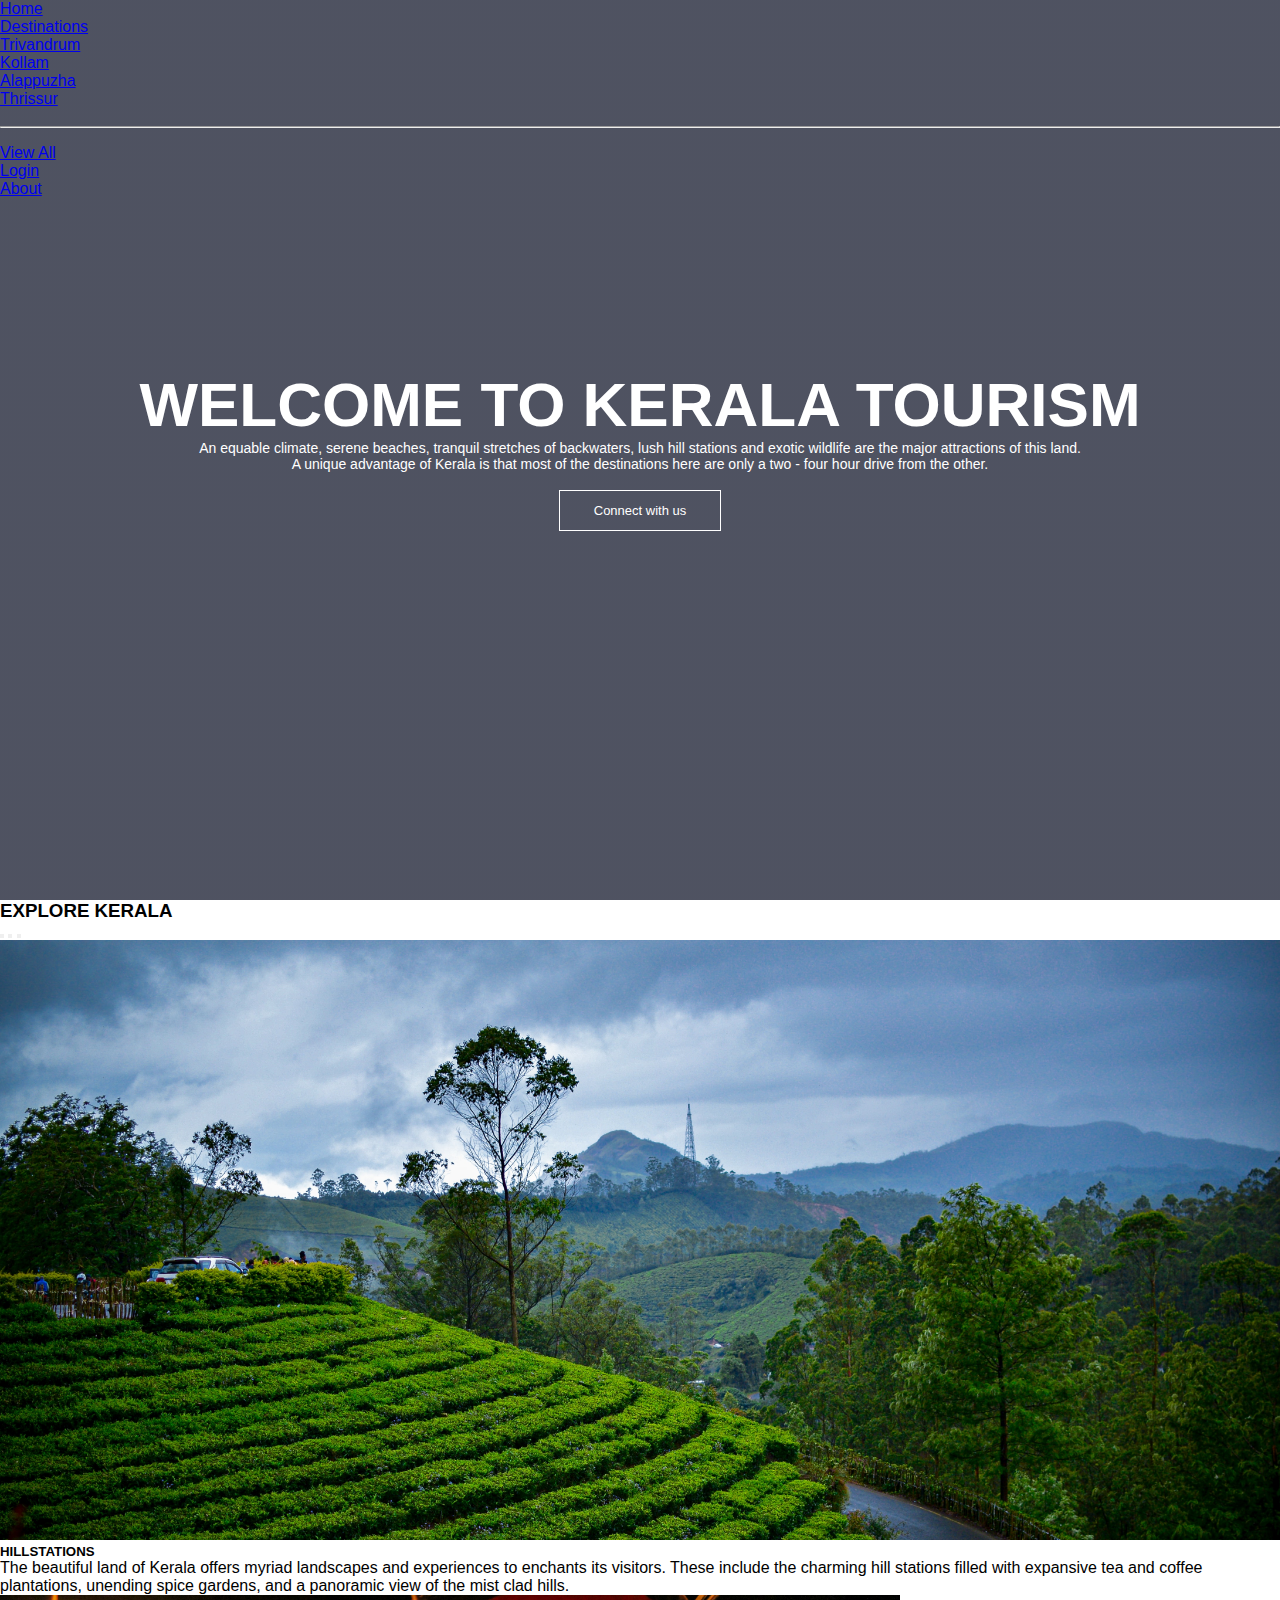
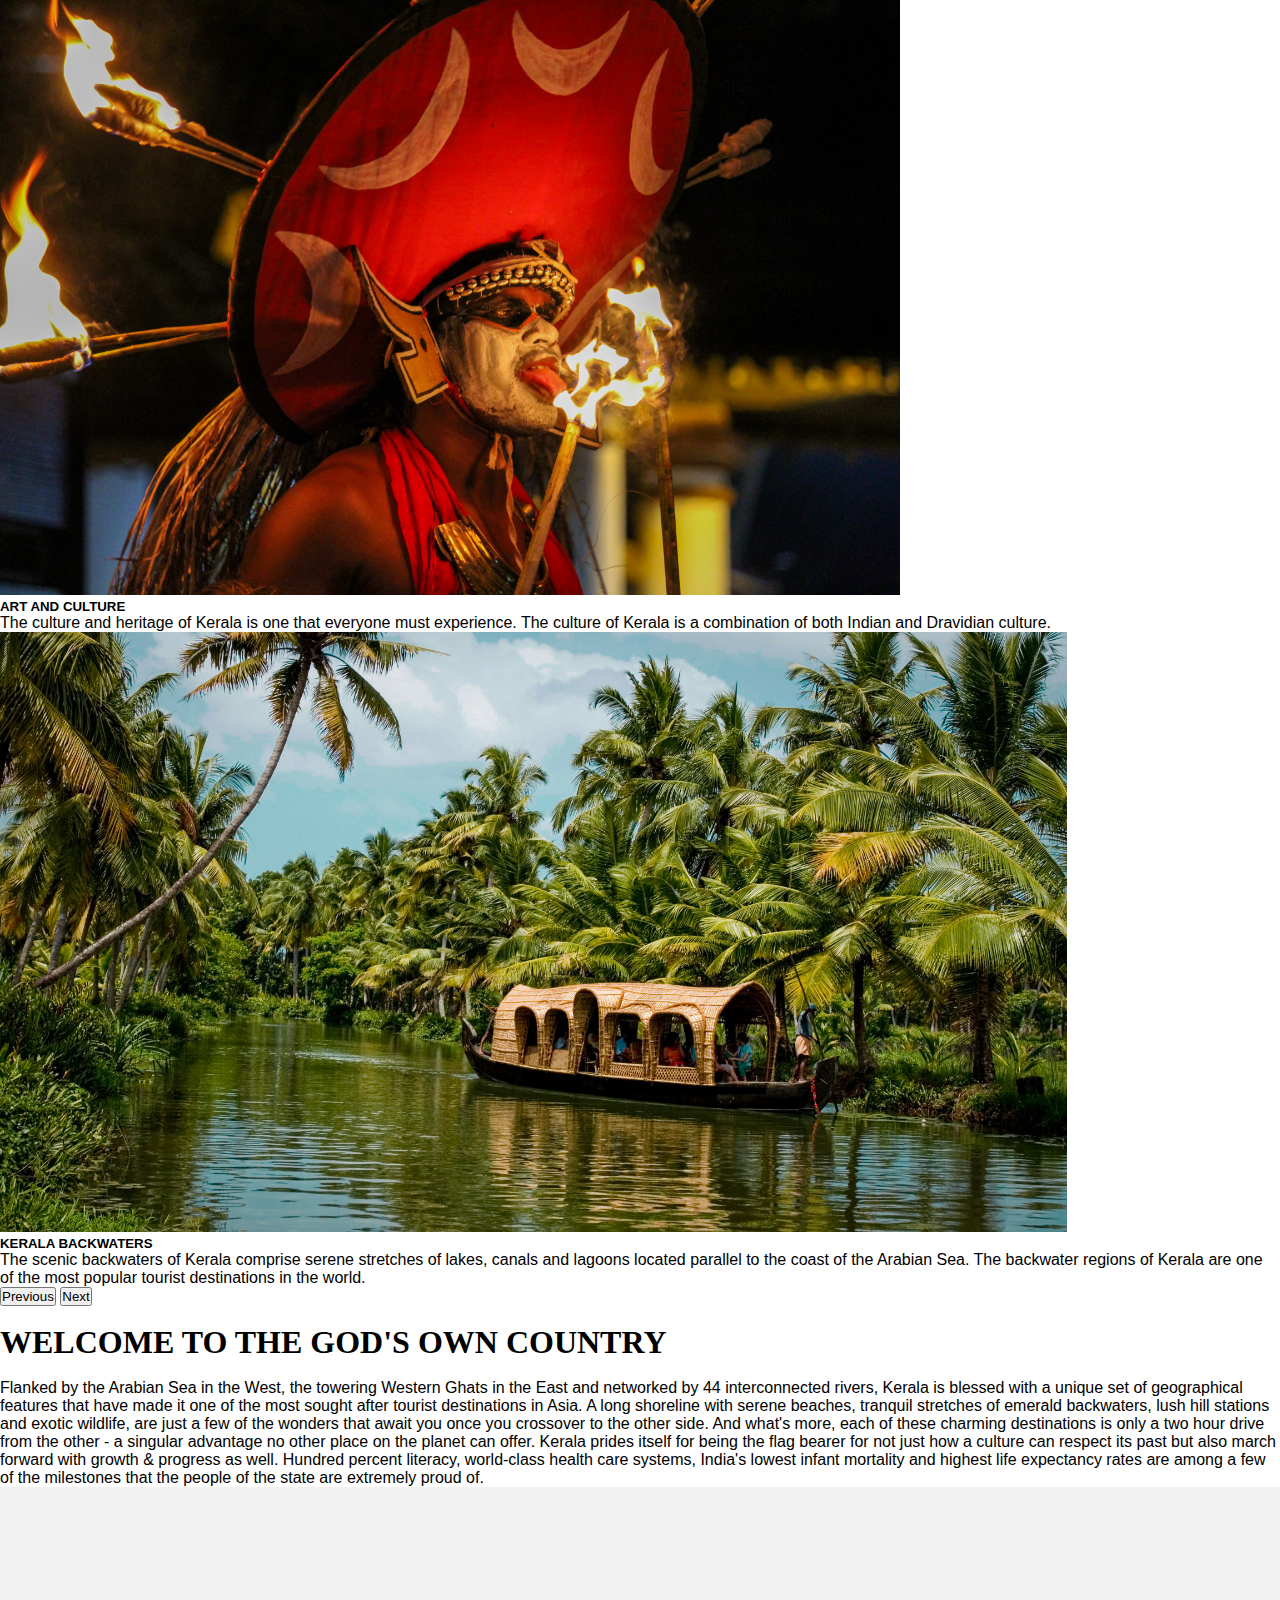
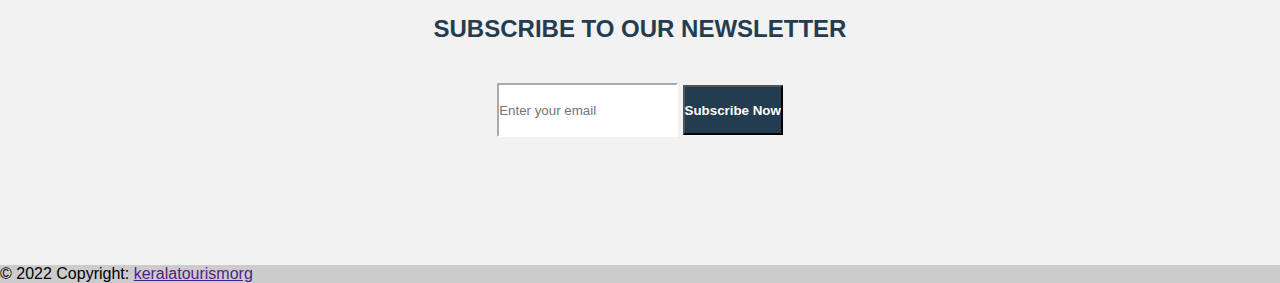
<file: index.html>
<!DOCTYPE html>
<html lang="en">

<head>
    <title>Kerala Tourism</title>
    <link rel="stylesheet" href="style.css">
    <link href="https://cdn.jsdelivr.net/npm/bootstrap@5.1.3/dist/css/bootstrap.min.css" rel="stylesheet" integrity="sha384-1BmE4kWBq78iYhFldvKuhfTAU6auU8tT94WrHftjDbrCEXSU1oBoqyl2QvZ6jIW3" crossorigin="anonymous">
    <script src="https://cdn.jsdelivr.net/npm/bootstrap@5.1.3/dist/js/bootstrap.bundle.min.js" integrity="sha384-ka7Sk0Gln4gmtz2MlQnikT1wXgYsOg+OMhuP+IlRH9sENBO0LRn5q+8nbTov4+1p" crossorigin="anonymous"></script>
  
    <script src="https://code.jquery.com/jquery-3.3.1.slim.min.js" integrity="sha384-q8i/X+965DzO0rT7abK41JStQIAqVgRVzpbzo5smXKp4YfRvH+8abtTE1Pi6jizo" crossorigin="anonymous"></script>
    <script src="https://cdn.jsdelivr.net/npm/popper.js@1.14.7/dist/umd/popper.min.js" integrity="sha384-UO2eT0CpHqdSJQ6hJty5KVphtPhzWj9WO1clHTMGa3JDZwrnQq4sF86dIHNDz0W1" crossorigin="anonymous"></script>
    <script src="https://cdn.jsdelivr.net/npm/bootstrap@4.3.1/dist/js/bootstrap.min.js" integrity="sha384-JjSmVgyd0p3pXB1rRibZUAYoIIy6OrQ6VrjIEaFf/nJGzIxFDsf4x0xIM+B07jRM" crossorigin="anonymous"></script>
  </head>

<body> 
  <!-- navbar -->
  <header class="header">
    <ul class="nav nav-pills navbar-light bg-light">
      <li class="nav-item">
        <a class="nav-link active" aria-current="page" href="#">Home</a>
      </li>
      <li class="nav-item dropdown">
        <a class="nav-link dropdown-toggle" data-bs-toggle="dropdown" href="#" role="button" aria-expanded="false">Destinations</a>
        <ul class="dropdown-menu">
          <li><a class="dropdown-item" href="trivandrum.html">Trivandrum</a></li>
          <li><a class="dropdown-item" href="kollam.html">Kollam</a></li>
          <li><a class="dropdown-item" href="alappuzha.html">Alappuzha</a></li>
          <li><a class="dropdown-item" href="thrissur.html">Thrissur</a></li>
          <li><a class="dropdown-item" href="idukki.html"></a></li>
          <li><hr class="dropdown-divider"></li>
          <li><a class="dropdown-item" href="viewall.html">View All</a></li>
        </ul>
      </li>
      <li class="nav-item">
        <a class="nav-link" href="login.html">Login</a>
      </li>
      <li class="nav-item">
        <a class="nav-link" href="about.html">About</a>
      </li>
    </ul>
</header>
<!-- carousal -->
<h3 class="bg-dark text-light text-center text-decoration-underline fw-bold p-2 mb-0 p-4">EXPLORE KERALA</h3>
<div id="carouselExampleCaptions" class="carousel slide" data-bs-ride="carousel">
  
  <div class="carousel-indicators">
    <button type="button" data-bs-target="#carouselExampleCaptions" data-bs-slide-to="0" class="active" aria-current="true" aria-label="Slide 1"></button>
    <button type="button" data-bs-target="#carouselExampleCaptions" data-bs-slide-to="1" aria-label="Slide 2"></button>
    <button type="button" data-bs-target="#carouselExampleCaptions" data-bs-slide-to="2" aria-label="Slide 3"></button>
  </div>
  <div class="carousel-inner">
    <div class="carousel-item active">
      <img src="pictures/789.jpg" class="slide d-block w-100" alt="123">
      <div class="carousel-caption d-none d-md-block">
        <h5>HILLSTATIONS</h5>
        <p>The beautiful land of Kerala offers myriad landscapes and experiences to enchants its visitors. These include the charming hill stations filled with expansive tea and coffee plantations, unending spice gardens, and a panoramic view of the mist clad hills.</p>
      </div>
    </div>
    <div class="carousel-item">
      <img src="pictures/456.jpg" class="slide d-block w-100" alt="...">
      <div class="carousel-caption d-none d-md-block">
        <h5>ART AND CULTURE</h5>
        <p>The culture and heritage of Kerala is one that everyone must experience. The culture of Kerala is a combination of both Indian and Dravidian culture.</p>
      </div>
    </div>
    <div class="carousel-item">
      <img src="pictures/123.jpg" class="slide d-block w-100" alt="...">
      <div class="carousel-caption d-none d-md-block">
        <h5>KERALA BACKWATERS</h5>
        <p>The scenic backwaters of Kerala comprise serene stretches of lakes, canals and lagoons located parallel to the coast of the Arabian Sea. The backwater regions of Kerala are one of the most popular tourist destinations in the world.</p>
      </div>
    </div>
  </div>
  <button class="carousel-control-prev" type="button" data-bs-target="#carouselExampleCaptions" data-bs-slide="prev">
    <span class="carousel-control-prev-icon" aria-hidden="true"></span>
    <span class="visually-hidden">Previous</span>
  </button>
  <button class="carousel-control-next" type="button" data-bs-target="#carouselExampleCaptions" data-bs-slide="next">
    <span class="carousel-control-next-icon" aria-hidden="true"></span>
    <span class="visually-hidden">Next</span>
  </button>
</div>


<br>
<div class="text-box">
<h1 class="text-light fw-bold ">WELCOME TO KERALA TOURISM</h1>
<p>An equable climate, serene beaches, tranquil stretches of backwaters, lush hill stations and exotic wildlife are the major attractions of this land.<br> A unique advantage of Kerala is that most of the destinations here are only a two - four hour drive from the other.</p>
<br><a href="" class="hero-btn">Connect with us</a>
</div>   
</section>
<!-- gods own country -->
<h1 class="indextext text-decoration-underline fw-bold">WELCOME TO THE GOD'S OWN COUNTRY</h1>
<br>
<p>Flanked by the Arabian Sea in the West, the towering Western Ghats in the East and networked by 44 interconnected rivers, Kerala is blessed with a unique set of geographical features that have made it one of the most sought after tourist destinations in Asia. A long shoreline with serene beaches, tranquil stretches of emerald backwaters, lush hill stations and exotic wildlife, are just a few of the wonders that await you once you crossover to the other side. And what's more, each of these charming destinations is only a two hour drive from the other - a singular advantage no other place on the planet can offer.
 Kerala prides itself for being the flag bearer for not just how a culture can respect its past but also march forward with growth & progress as well. Hundred percent literacy, world-class health care systems, India's lowest infant mortality and highest life expectancy rates are among a few of the milestones that the people of the state are extremely proud of.</p>

<!-- newsletter -->
 <section class="newsletter">
  <div class="container">
      <div class="row">
          <div class="col-sm-12">
              <div class="content">
                  <form>
                      <h2>SUBSCRIBE TO OUR NEWSLETTER</h2>
                      <div class="input-group">
                          <input type="email" class="form-control" placeholder="Enter your email">
                          <span class="input-group-btn">
                              <button class="btn" type="submit">Subscribe Now</button>
                          </span>
                      </div>
                  </form>
              </div>
          </div>
      </div>
  </div>
</section>


</body>
<!-- footer -->
<footer class="bg-dark text-center text-white">

  <!-- Copyright -->
  <div class="text-center p-3" style="background-color: rgba(0, 0, 0, 0.2);">
    © 2022 Copyright:
    <a class="text-white" href="">keralatourismorg</a>
  </div>
  <!-- Copyright -->
</footer>
</html>
</file>
<file: style.css>
*{
    margin:0;
    padding:0;
    font-family: 'Poppins', sans-serif;
}

.header{
    height: 2%;
} 

.welcome{
    background: none;
    text-align-last: center;
   text-decoration: solid;
   color: rgb(209, 31, 31);
   font-family: Cambria, Cochin, Georgia, Times, 'Times New Roman', serif;
   background-blend-mode: lighten;
   background-repeat: no-repeat;
   background-color: black;
 } 
.form{
    border: 2px solid black;
    margin-top: 10em;
    margin-right: 25%;
    padding: 20px;
    width: 50%;
    float: right;
    background-color: rgb(141, 236, 182);
    opacity: 0.8;
}
.join{
    margin-top: 3em;
    margin-left: 5em;
    font-family: Impact, Haettenschweiler, 'Arial Narrow Bold', sans-serif;
    color: rgb(1, 10, 17);
    font-size: larger;
}


.header{
    min-height: 100vh;
    width:100%;
    background-image: linear-gradient(rgba(4,9,30,0.7),rgba(4,9,30,0.7)),url(https://images.unsplash.com/photo-1491497895121-1334fc14d8c9?ixlib=rb-1.2.1&ixid=MnwxMjA3fDB8MHxwaG90by1wYWdlfHx8fGVufDB8fHx8&auto=format&fit=crop&w=1170&q=80);
    background-position: center;background-size: cover;
    position: relative;
}
.header-trivandrum{
    min-height: 100vh;
    width:100%;
    background-image: linear-gradient(rgba(4,9,30,0.7),rgba(4,9,30,0.7)),url(https://images.unsplash.com/photo-1614090699960-b4c81be49f3c?ixlib=rb-1.2.1&ixid=MnwxMjA3fDB8MHxwaG90by1wYWdlfHx8fGVufDB8fHx8&auto=format&fit=crop&w=1074&q=80);
    background-position: center;background-size: cover;
    position: relative;
}

.header-kollam{
    min-height: 100vh;
    width:100%;
    background-image: linear-gradient(rgba(4,9,30,0.7),rgba(4,9,30,0.7)),url(https://wallpapercave.com/wp/wp8870773.jpg);
    background-position: center;background-size: cover;
    position: relative;
}
.header-alappuzha{
    min-height: 100vh;
    width:100%;
    background-image: linear-gradient(rgba(4,9,30,0.7),rgba(4,9,30,0.7)),url(https://cdn.pixabay.com/photo/2021/08/27/08/20/houseboat-cruise-6578095_960_720.jpg);
    background-position: center;background-size: cover;
    position: relative;
}

.header-thrissur{
    min-height: 100vh;
    width:100%;
    background-image: linear-gradient(rgba(4,9,30,0.7),rgba(4,9,30,0.7)),url(https://wallpapercave.com/wp/wp8050646.jpg);
    background-position: center;background-size: cover;
    position: relative;
}
.header-idukki{
    min-height: 100vh;
    width:100%;
    background-image: linear-gradient(rgba(4,9,30,0.7),rgba(4,9,30,0.7)),url(https://images.unsplash.com/photo-1599632740188-8a4f152a8342?ixlib=rb-1.2.1&ixid=MnwxMjA3fDB8MHxwaG90by1wYWdlfHx8fGVufDB8fHx8&auto=format&fit=crop&w=1170&q=80);
    background-position: center;background-size: cover;
    position: relative;
}

.text-box{
    width:90%;
    color:#fff;
    position: absolute;
    top: 50%;
    left:50%;
    transform: translate(-50%,-50%);
    text-align: center;
}
.text-box h1{
    font-size: 62px;
}
.text-box p{
    font-size: 14px;
    color: #fff;
}
.hero-btn{
    display: inline-block;
    text-decoration: none;
    color: #fff;
    border: 1px solid #fff;
    padding: 12px 34px;
    font-size: 13px;
    background: transparent;
    position: relative;
    cursor: pointer;
}
.hero-btn:hover{
    border: 1px solid #f44336;
    background: #f44336;
    transition: 1.5s;
}
img.slide {
    height: 600px;
}
/* newsletter */
.newsletter {
    padding: 80px 0;
    background: #f2f2f2;
    }
    
    .newsletter .content {
    max-width: 650px;
    margin: 0 auto;
    text-align: center;
    position: relative;
    z-index: 2; }
    .newsletter .content h2 {
    color: #243c4f;
    margin-bottom: 40px; }
    .newsletter .content .form-control {
    height: 50px;
    border-color: #ffffff;
    border-radius:0;
    }
    .newsletter .content.form-control:focus {
    box-shadow: none;
    border: 2px solid #243c4f;
    }
    .newsletter .content .btn {
    min-height: 50px; 
    border-radius:0;
    background: #243c4f;
    color: #fff;
    font-weight:600;
    }
    .indextext {
        font-family: Georgia, 'Times New Roman', Times, serif;
    }
    /* signupform */
    .signupform{
        border: 2px solid black;
        margin-top: 8em;
        margin-right: 25%;
        margin-left: 29%;
        padding: 20px;
        width: 50%;
        background-color: rgb(208, 229, 217);
        opacity: 0.8;
    }

/* place */
.place{
    margin-top: 3em;
    padding: 20px;
    font-family: Impact, Haettenschweiler, 'Arial Narrow Bold', sans-serif;
}

.row{
   padding: 3em;
}
</file>
